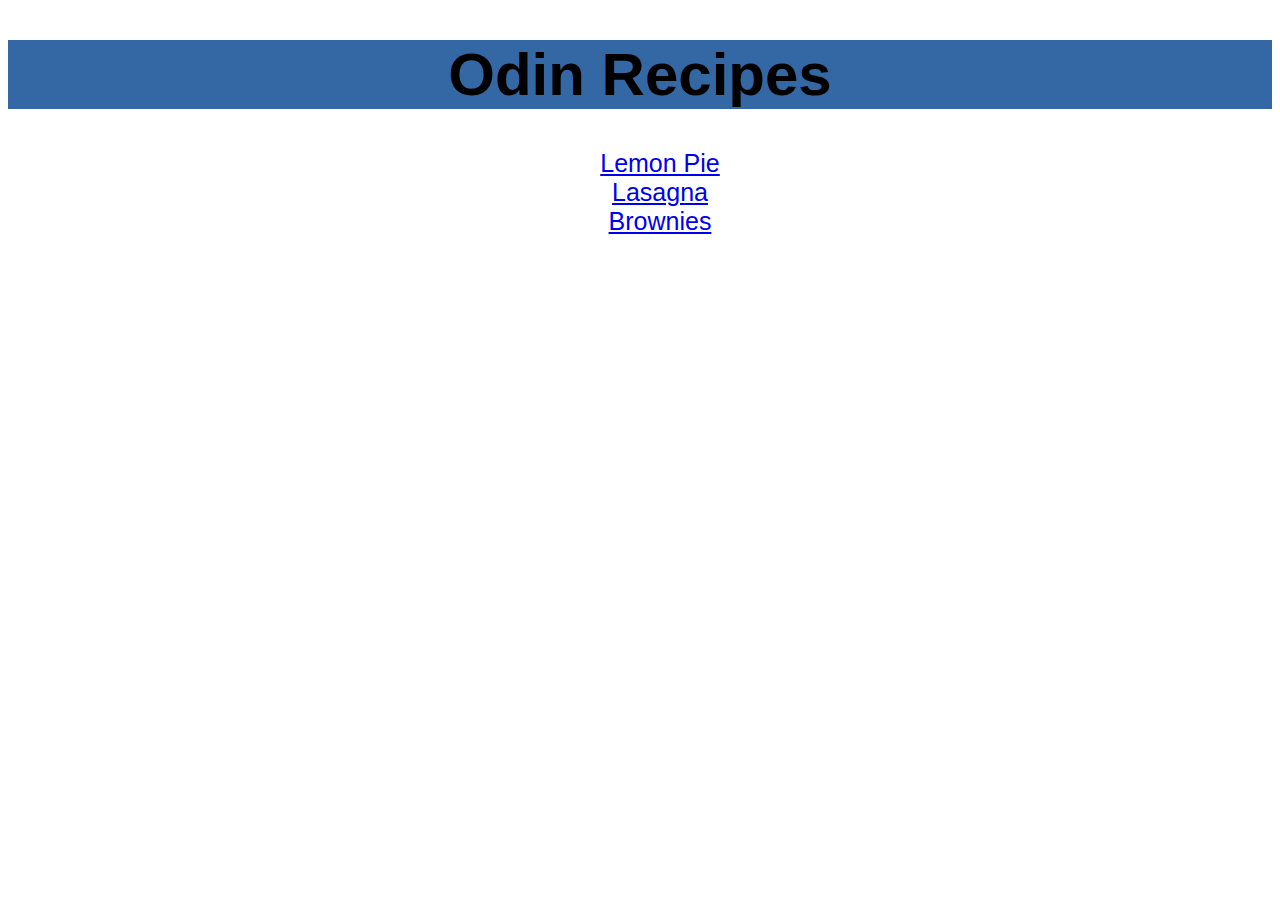
<file: index.html>
<!DOCTYPE html>
<html lang="en">
<head>
    <meta charset="UTF-8">
    <meta name="viewport" content="width=device-width, initial-scale=1.0">
    <title>Recipes</title>
    <link rel="stylesheet" href="style.css">
</head>
<body>
    <h1 class="title">Odin Recipes</h1>
    <ul class="list">
        <li><a href="recipes/lemon_pie.html">Lemon Pie</a></li>
        <li><a href="recipes/lasagna.html">Lasagna</a></li>
        <li><a href="recipes/brownies.html">Brownies</a></li>
    </ul>
</body>
</html>
</file>
<file: style.css>
*{
    font-family: 'Gill Sans', 'Gill Sans MT', Calibri, 'Trebuchet MS', sans-serif;
}
.title {
    color: black;
    background-color: rgb(51, 104, 165);
    text-align: center;
    font-size: 60px;
    font-weight: bolder;

}
.list {
    font-size: 25px;
    text-emphasis: none;
    color: white;
    text-align: center;
}
.recipe{
    font-weight:700;
    font-size: 20px;
    text-align: justify;
    background-color: grey;
}

.lista {
    font-size: 17px;
}
/*Brownie*/

#brownie {
    height: auto;
    width: 500px;
}

/*Lasaña*/
#lasaña{
    height: auto;
    width: 450px;
}

/*Lemon Pie*/
#lemon_pie{
    height: auto;
    width: 500px;
}
div{
    font-weight: 800;
}
</file>
